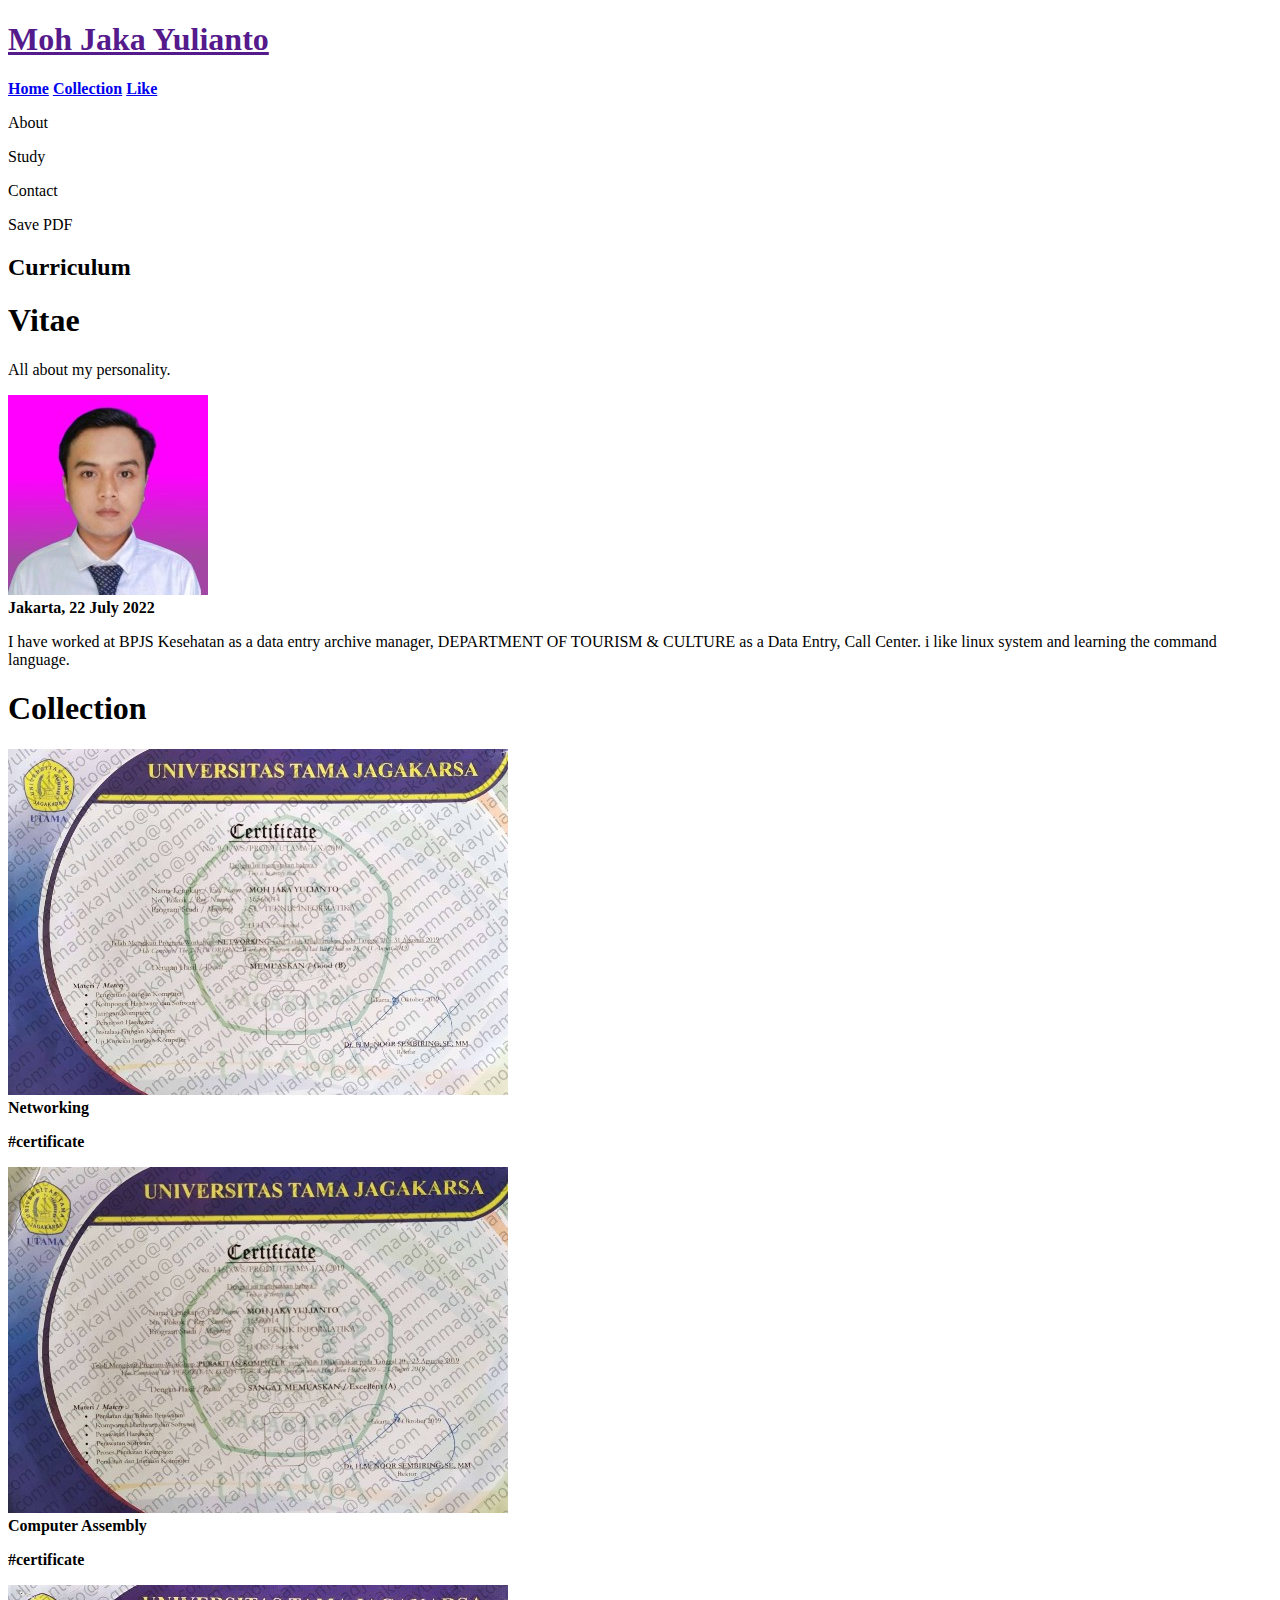
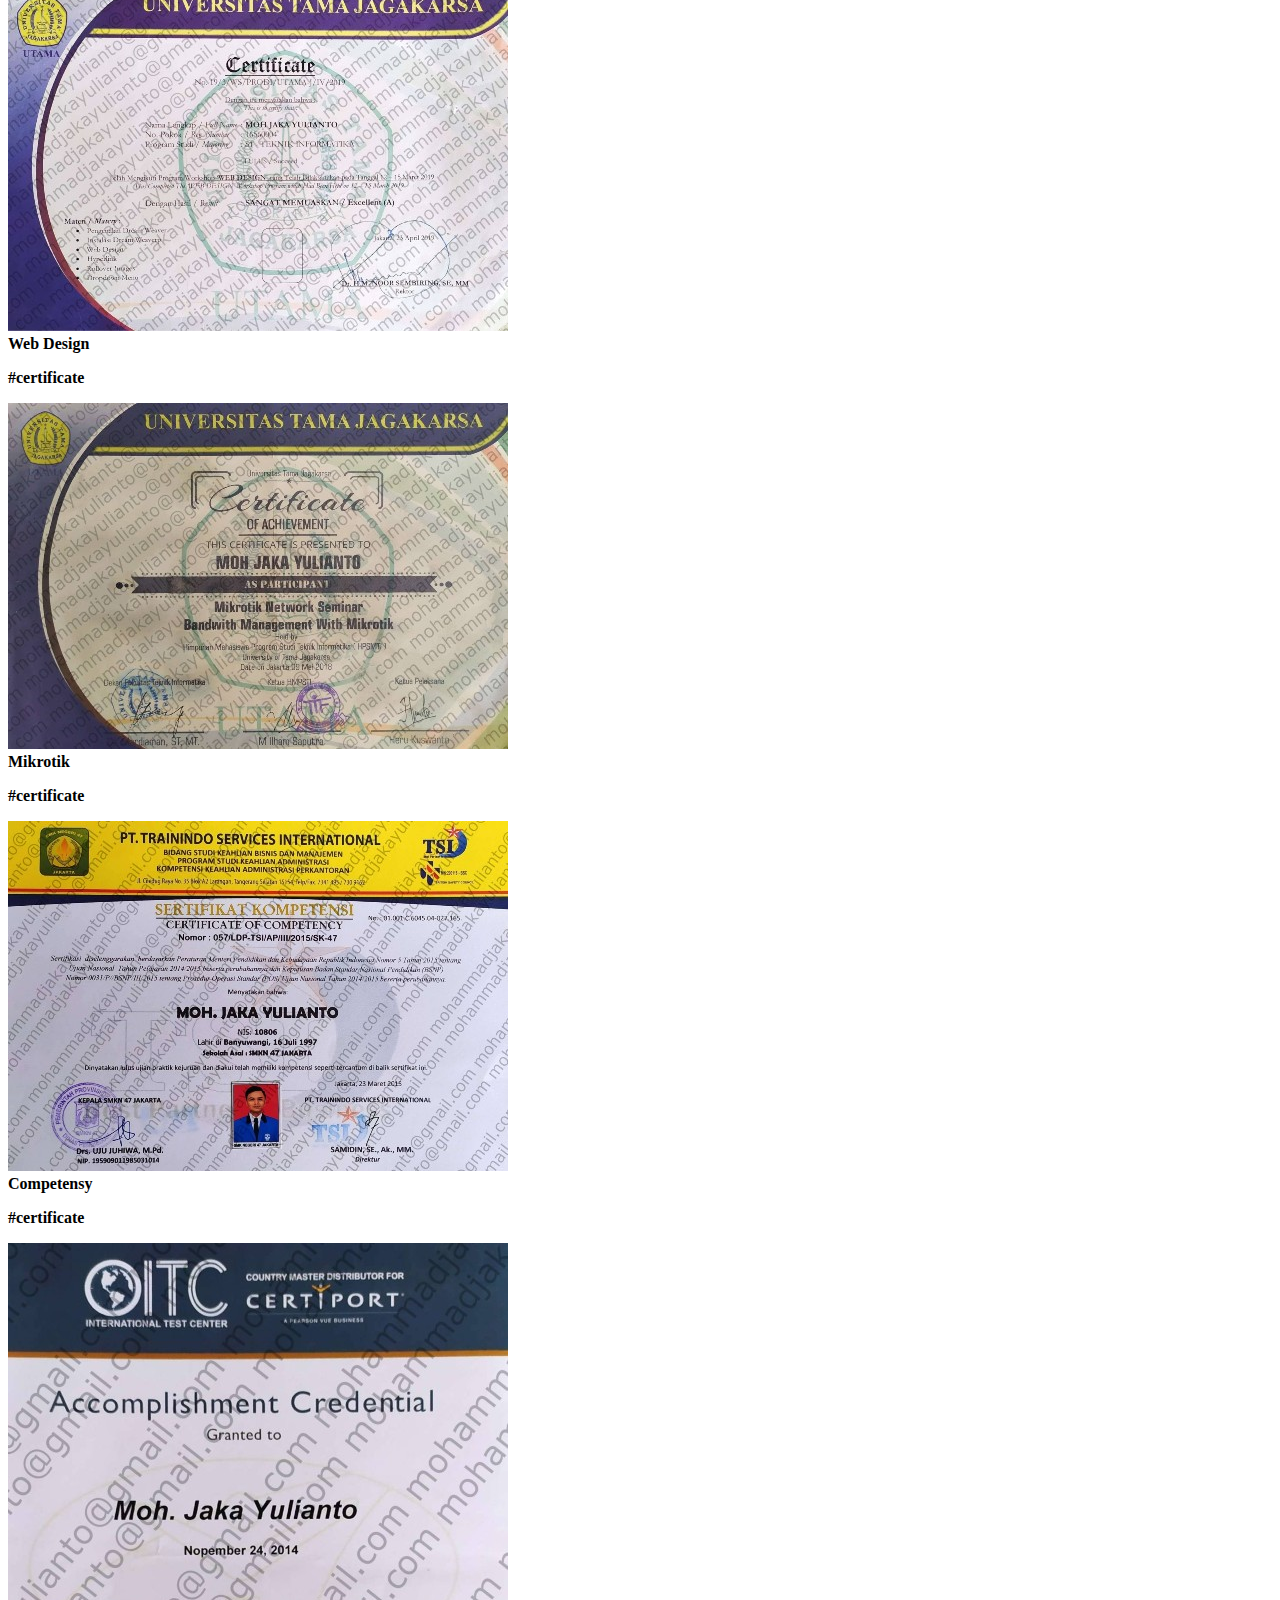
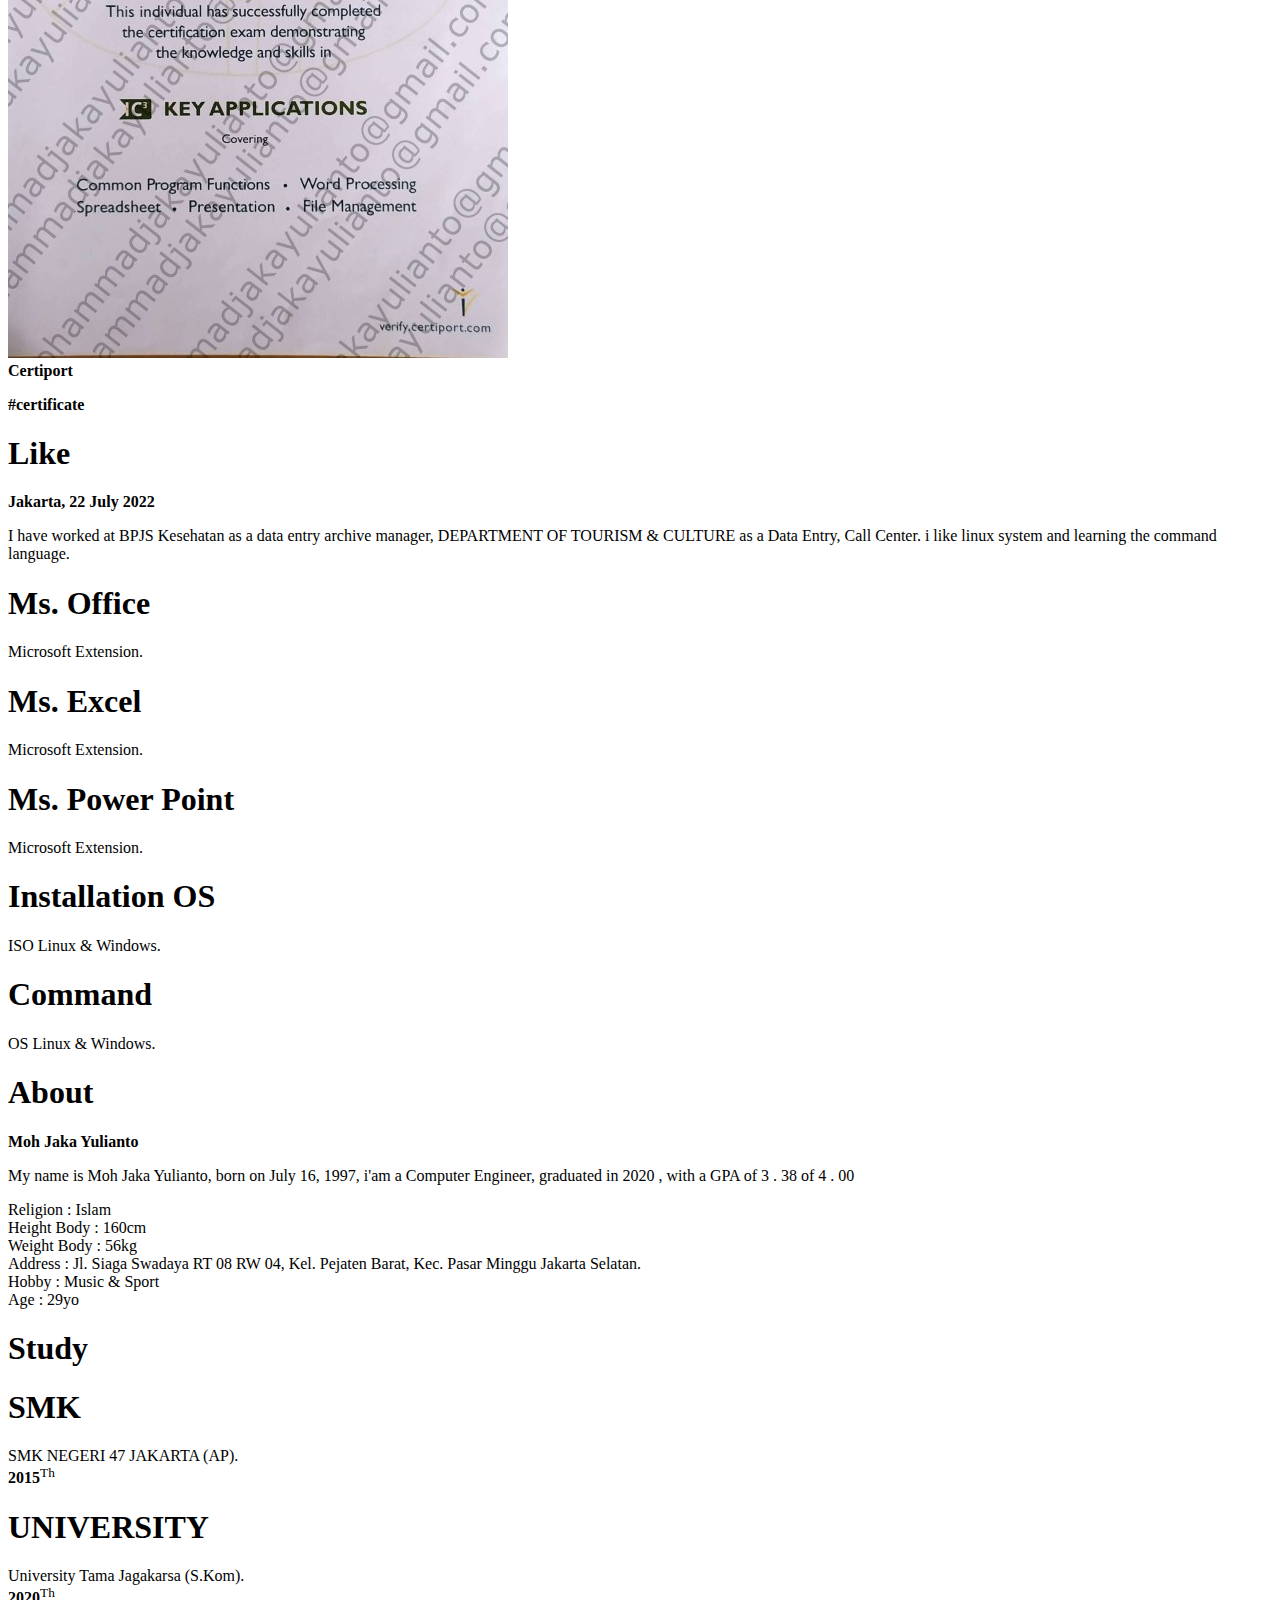
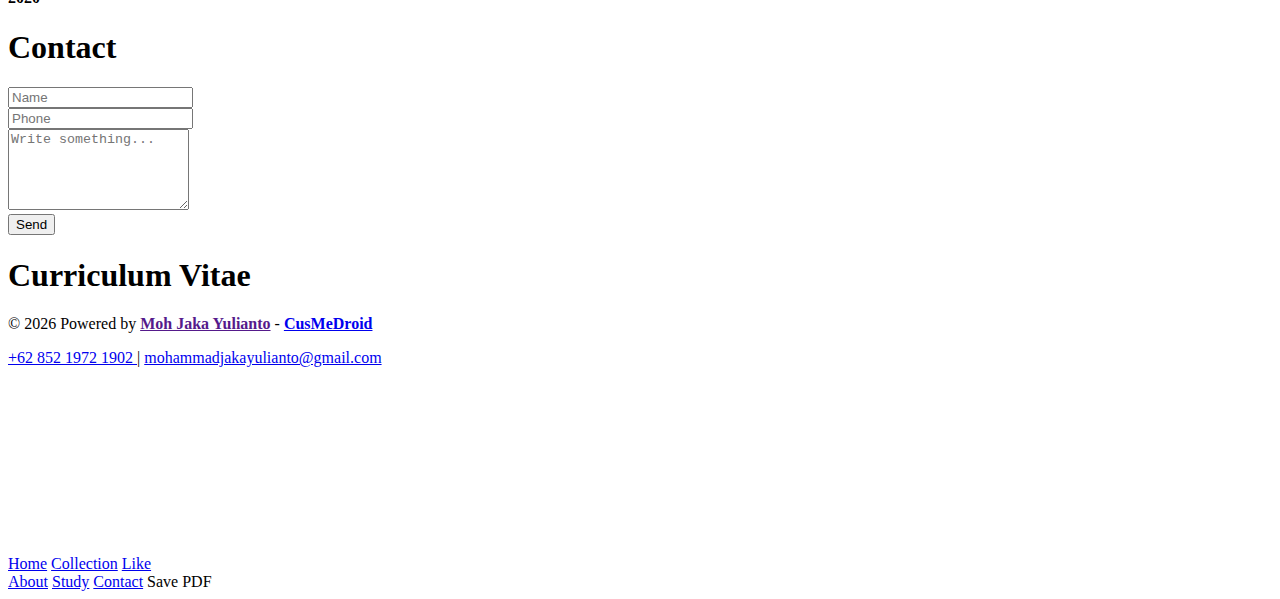
<file: mohjakayulianto/index.html>
<!DOCTYPE html>
<html lang="en">
    <head>
        <meta charset="UTF-8">
        <title>Moh Jaka Yulianto</title>
        <link rel="icon" type="image/x-icon" href="images/head.png">
        <link rel="apple-touch-icon" href="images/head.png">
        <link rel="manifest" href="manifest.json">
        <meta name="theme-color" content="#f4f4f4"/>
        <meta name="viewport" content="width=device-width, initial-scale=1">
        <meta name="description" content="Curriculum Vitae Moh Jaka Yulianto.">
        <meta name="keywords" content="cusmedroid, iyortml, learn php with cusmedroid, learn php with iyortml, cusmedroid android, cusmedroid developer, developer indonesia, made in indonesia, website, php, html, css, js, xml, java, api, apikey, mysqli, phpmyadmin, android studio, android-studio, Moh Jaka Yulianto, suryodwijayanto, portfolio, cv, curriculum vitae, profil, biography"/>
        <meta name="author" content="CusMeDroid">
        <meta property='og:image' content='images/head.png'>
        <meta property='og:image:type' content='image/jpeg'>
        <meta property='og:image:width' content='200'>
        <meta property='og:image:height' content='200'>
        <link rel="stylesheet" type="text/css" href="https://cusmedroid.github.io/css/style.css">
        <link rel="stylesheet" href="https://fonts.googleapis.com/css?family=Audiowide|Sofia|Trirong">
        <link rel="stylesheet" href="https://cusmedroid.github.io/fontawesome-4/css/font-awesome.min.css">
        <script type="text/javascript" src="https://cusmedroid.github.io/js/jquery-3.6.0.min.js"></script>
        <!-- Global site tag (gtag.js) - Google Analytics -->
        <script async src="https://www.googletagmanager.com/gtag/js?id=G-XH5ZCJD408"></script>
        <script>
          window.dataLayer = window.dataLayer || [];
          function gtag(){dataLayer.push(arguments);}
          gtag('js', new Date());

          gtag('config', 'G-XH5ZCJD408');
        </script>
    </head>
    <body id="myCopyright">
        <header class="magenta-bg-img">
            <nav class="animate-top">
                <div class="logo Audiowide">
                    <h1><a class="black" alt="Moh Jaka Yulianto" title="Moh Jaka Yulianto" href="">Moh Jaka Yulianto</a></h1>
                </div>
                <div class="nav Trirong">
                    <a title="Home" href="#"><b>Home</b></a>
                    <a title="Collection" href="#collection"><b>Collection</b></a>
                    <a title="Like" href="#like"><b>Like</b></a>
                    <a title="More" class="alks tooltip"><b><i class="fa fa-ellipsis-h" aria-hidden="true"></i></b>
                      <span class="tooltiptext">
                        <p title="About" onclick="mAbout()">About</p>
                        <p title="Study" onclick="mStudy()">Study</p>
                        <p title="Contact" onclick="mContact()">Contact</p>
                        <p title="Save PDF" onclick="mPdf()">Save PDF</p>
                      </span>
                    </a>
                </div>
                <div class="mtolpip"></div>
            </nav>
            <div class="row">
                <div class="column2 mk">
                    <div class="m1 animate-left">
                        <h2 class="gray Audiowide">Curriculum</h2>
                        <h1 class="Sofia">Vitae</h1>
                        <p class="lkas gray Trirong">All about my personality.</p>
                    </div>
                </div>
                <div class="column2">
                    <div class="m1 Trirong animate-zoom">
                        <img oncontextmenu="return false;" onkeydown="return false;" onmousedown="return false;" src="images/head.png" class="iimg circle magenta-grad-bg" alt="IyoRTML" title="IyoRTML">
                    </div>
                </div>
            </div>
        </header>
        <div class="sukron">
            <b class="padd-8 Audiowide animate-left">Jakarta, 22 July 2022</b>
            <p class="gray padd-8 Trirong animate-right">I have worked at BPJS Kesehatan as a data entry archive manager, DEPARTMENT OF TOURISM & CULTURE as a Data Entry, Call Center. i like linux system and learning the command language.
            </p>
        </div>
        <div class="main" id="collection">
            <h1 class="sugesto titlehome Audiowide animate-left"><i class="fa fa-picture-o" aria-hidden="true"></i> Collection</h1>
            <div class="row white-bg-mobile">
                <div class="column3">
                    <div class="card">
                        <a href="images/certificate_01.jpg" target="_blank">
                            <img oncontextmenu="return false;" onkeydown="return false;" onmousedown="return false;" class="card-img" src="images/certificate_01.jpg" alt="Certificate Networking Moh Jaka Yulianto" title="Certificate Networking Moh Jaka Yulianto">
                        </a>
                        <div class="padd-8">
                            <div class="Sofia"><b>Networking</b></div>
                            <p class="Trirong"><b>#certificate</b></p>
                        </div>
                    </div>
                </div>
                <div class="column3">
                    <div class="card">
                        <a href="images/certificate_02.jpg" target="_blank">
                            <img oncontextmenu="return false;" onkeydown="return false;" onmousedown="return false;" class="card-img" src="images/certificate_02.jpg" alt="Certificate Computer Assembly Moh Jaka Yulianto" title="Certificate Computer Assembly Moh Jaka Yulianto">
                        </a>
                        <div class="padd-8">
                            <div class="Sofia"><b>Computer Assembly</b></div>
                            <p class="Trirong"><b>#certificate</b></p>
                        </div>
                    </div>
                </div>
                <div class="column3">
                    <div class="card">
                        <a href="images/certificate_03.jpg" target="_blank">
                            <img oncontextmenu="return false;" onkeydown="return false;" onmousedown="return false;" class="card-img" src="images/certificate_03.jpg" alt="Certificate Web Design Moh Jaka Yulianto" title="Certificate Web Design Moh Jaka Yulianto">
                        </a>
                        <div class="padd-8">
                            <div class="Sofia"><b>Web Design</b></div>
                            <p class="Trirong"><b>#certificate</b></p>
                        </div>
                    </div>
                </div>
                <div class="column3">
                    <div class="card">
                        <a href="images/certificate_04.jpg" target="_blank">
                            <img oncontextmenu="return false;" onkeydown="return false;" onmousedown="return false;" class="card-img" src="images/certificate_04.jpg" alt="Certificate Mikrotik Moh Jaka Yulianto" title="Certificate Mikrotik Moh Jaka Yulianto">
                        </a>
                        <div class="padd-8">
                            <div class="Sofia"><b>Mikrotik</b></div>
                            <p class="Trirong"><b>#certificate</b></p>
                        </div>
                    </div>
                </div>
                <div class="column3">
                    <div class="card">
                        <a href="images/certificate_05.jpg" target="_blank">
                            <img oncontextmenu="return false;" onkeydown="return false;" onmousedown="return false;" class="card-img" src="images/certificate_05.jpg" alt="Certificate Competensy Moh Jaka Yulianto" title="Certificate Competensy Moh Jaka Yulianto">
                        </a>
                        <div class="padd-8">
                            <div class="Sofia"><b>Competensy</b></div>
                            <p class="Trirong"><b>#certificate</b></p>
                        </div>
                    </div>
                </div>
                <div class="column3">
                    <div class="card">
                        <a href="images/certificate_06.jpg" target="_blank">
                            <img oncontextmenu="return false;" onkeydown="return false;" onmousedown="return false;" class="card-img" src="images/certificate_06.jpg" alt="Certificate Certiport Moh Jaka Yulianto" title="Certificate Certiport Moh Jaka Yulianto">
                        </a>
                        <div class="padd-8">
                            <div class="Sofia"><b>Certiport</b></div>
                            <p class="Trirong"><b>#certificate</b></p>
                        </div>
                    </div>
                </div>
            </div>
        </div>
        <div class="main" id="like">
            <h1 class="sugesto titlehome Audiowide animate-left"><i class="fa fa-heart" aria-hidden="true"></i> Like</h1>
            <div class="alaau">
                <div class="card">
                    <b class="padd-8 Audiowide animate-left">Jakarta, 22 July 2022</b>
                    <p class="gray padd-8 Trirong animate-right">I have worked at BPJS Kesehatan as a data entry archive manager, DEPARTMENT OF TOURISM & CULTURE as a Data Entry, Call Center. i like linux system and learning the command language.
                    </p>
                </div>
            </div>
            <div class="row animate-left">
                <div class="column3">
                    <div class="card">
                        <h1 class="padd-8 Audiowide">Ms. Office</h1>
                        <p class="Trirong padd-8">Microsoft Extension.</p>
                    </div>
                </div>
                <div class="column3">
                    <div class="card">
                        <h1 class="padd-8 Audiowide">Ms. Excel</h1>
                        <p class="Trirong padd-8">Microsoft Extension.</p>
                    </div>
                </div>
                <div class="column3">
                    <div class="card">
                        <h1 class="padd-8 Audiowide">Ms. Power Point</h1>
                        <p class="Trirong padd-8">Microsoft Extension.</p>
                    </div>
                </div>
            </div>
            <div class="row animate-right">
                <div class="column2">
                    <div class="card">
                        <h1 class="padd-8 Audiowide">Installation OS</h1>
                        <p class="Trirong padd-8">ISO Linux & Windows.</p>
                    </div>
                </div>
                <div class="column2">
                    <div class="card">
                        <h1 class="padd-8 Audiowide">Command</h1>
                        <p class="Trirong padd-8">OS Linux & Windows.</p>
                    </div>
                </div>
            </div>
        </div>
        <div class="main white-bg-mobile" id="about">
            <h1 class="sugesto titlehome Audiowide animate-left"><i class="fa fa-info-circle" aria-hidden="true"></i> About</h1>
            <div class="lko">
                <div class="card">
                    <b class="padd-8 Audiowide animate-left">Moh Jaka Yulianto</b>
                    <p class="gray padd-8 Trirong animate-right"><i class="fa fa-quote-left" aria-hidden="true"></i> My name is Moh Jaka Yulianto, born on July 16, 1997, i'am a Computer Engineer, graduated in 2020 , with a GPA of 3 . 38 of 4 . 00 <i class="fa fa-quote-right" aria-hidden="true"></i></p>
                    <p class="padd-8 Audiowide animate-left">
                        Religion : Islam<br>
                        Height Body : 160cm<br>
                        Weight Body : 56kg<br>
                        Address : Jl. Siaga Swadaya RT 08 RW 04, Kel. Pejaten Barat, Kec. Pasar Minggu Jakarta Selatan.<br>
                        Hobby : Music & Sport<br>
                        Age : <span id='myold'></span>yo
                    </p>
                </div>
            </div>
        </div>
        <div class="main" id="study">
            <h1 class="sugesto titlehome Audiowide animate-left"><i class="fa fa-graduation-cap" aria-hidden="true"></i> Study</h1>
            <div class="row animate-right">
                <div class="column2">
                    <div class="card">
                        <h1 class="padd-8 Audiowide">SMK</h1>
                        <p class="Trirong padd-8">SMK NEGERI 47 JAKARTA (AP).<br>
                        <b>2015</b><sup>Th</sup></p>
                    </div>
                </div>
                <div class="column2">
                    <div class="card">
                        <h1 class="padd-8 Audiowide">UNIVERSITY</h1>
                        <p class="Trirong padd-8">University Tama Jagakarsa (S.Kom).<br>
                        <b>2020</b><sup>Th</sup></p>
                    </div>
                </div>
            </div>
        </div>
        <div class="main white-bg-mobile mabo" id="contact">
            <h1 class="sugesto titlehome Audiowide animate-left"><i class="fa fa-inbox" aria-hidden="true"></i> Contact</h1>
            <div class="row Trirong">
                <div class="column2">
                    <input class="my-input-text" type="text" name="name" id="name" placeholder="Name">
                </div>
                <div class="column2">
                    <input class="my-input-text" type="tel" name="phone" id="phone" placeholder="Phone">
                </div>
            </div>
            <div class="lkoo">
                <textarea class="my-input-text" name="subject" placeholder="Write something..." id="subject" rows="5"></textarea>
            </div>
            <div class="lkoo">
                <input class="my-input-submit Audiowide magenta-grad-bg-btn" type="submit" name="submit" onclick="submitFunc()" value="Send">
            </div>
        </div>

        <footer class="magenta-grad-bg">
            <h1 class="padd-8 Audiowide animate-left">Curriculum Vitae</h1>
            <p class="Trirong animate-right">&copy; <script>document.write(new Date().getFullYear())</script> Powered by <a class="white" alt="Moh Jaka Yulianto" title="Moh Jaka Yulianto" href=""><b>Moh Jaka Yulianto</b></a> - <a class="white" alt="CusMeDroid" title="CusMeDroid" href="../../"><b>CusMeDroid</b></a></p>
            <p class="padd-8 Trirong"><a alt="Phone Moh Jaka Yulianto" title="Phone Moh Jaka Yulianto" class="white" href="tel:+6285219721902"><i class="fa fa-phone" aria-hidden="true"></i> +62 852 1972 1902 </a> | <a alt="Email Moh Jaka Yulianto" title="Email Moh Jaka Yulianto" class="white" href="mailto:mohammadjakayulianto@gmail.com"><i class="fa fa-envelope" aria-hidden="true"></i> mohammadjakayulianto@gmail.com</a></p>
            <div class="sp-footers"></div>
        </footer>

        <!-- Music Embed YT -->
        <iframe id="music-video" src="https://www.youtube.com/embed/8Md-VUivfis?enablejsapi=1&html5=1" allow="accelerometer; autoplay; clipboard-write; encrypted-media; gyroscope; picture-in-picture" frameborder="0" allowfullscreen></iframe>

        <div class="deksmus">
            <a title="Play" id="musicpl" class="magenta">
                <i class="fa fa-play mus" aria-hidden="true"></i>
            </a>
            <a title="Pause" id="musicpa">
                <i class="fa fa-pause mus" aria-hidden="true"></i>
            </a>
        </div>

        <div class='header animate-bottom'>
            <div class='me-bottom-bar' align='center'>
                <a onclick='meHome()' title='Home' class='me-menu-item me-current'><i class='fa fa-home' aria-hidden='true'></i></a>
                <a onclick='meCollect()' title='Collection' class='me-menu-item'><i class='fa fa-picture-o' aria-hidden='true' style='margin-left: -1px;'></i></a>
                <a onclick='meLike()' title='Like' class='me-menu-item'><i class='fa fa-heart' aria-hidden='true' style='margin-left: -1px;'></i></a>
                <a class='me-nav-indicator'></a>
                <a title='Play/Pause' class='me-menu-item'>
                    <i class='fa fa-play' aria-hidden='true' id='musicp2'></i>
                    <i class='fa fa-pause' aria-hidden='true' style='margin-right: -2px;' id='musicpa2'></i>
                </a>
            </div>
        </div>

        <div class="memenu" id="smenu" onclick="myFunction(this)">
            <div id="bar1" class="bar1"></div>
            <div id="bar2" class="bar2"></div>
            <div id="bar3" class="bar3"></div>
        </div>

        <div id="cmenu" class="memenu-content Trirong">
            <div class="memenupoa">
                <a href="#">Home</a>
                <a href="#collection">Collection</a>
                <a href="#like">Like</a>
            </div>
            <a href="#about">About</a>
            <a href="#study">Study</a>
            <a href="#contact">Contact</a>
            <a onclick="mPdf()">Save PDF</a>
        </div>
        
        <script type='text/javascript' src='https://cusmedroid.github.io/js/disclaimer.js'></script>
        <script type='text/javascript' src='https://cusmedroid.github.io/js/me-menu-jQuery.js'></script>
        <script type='text/javascript' src='https://cusmedroid.github.io/js/me_nav_bottom.js'></script>
        <script type="text/javascript" src="jquery/cv-jQuery.js"></script>
        <script type="text/javascript" src="https://cusmedroid.github.io/js/cv-jQuery.js"></script>
    </body>
</html>
</file>
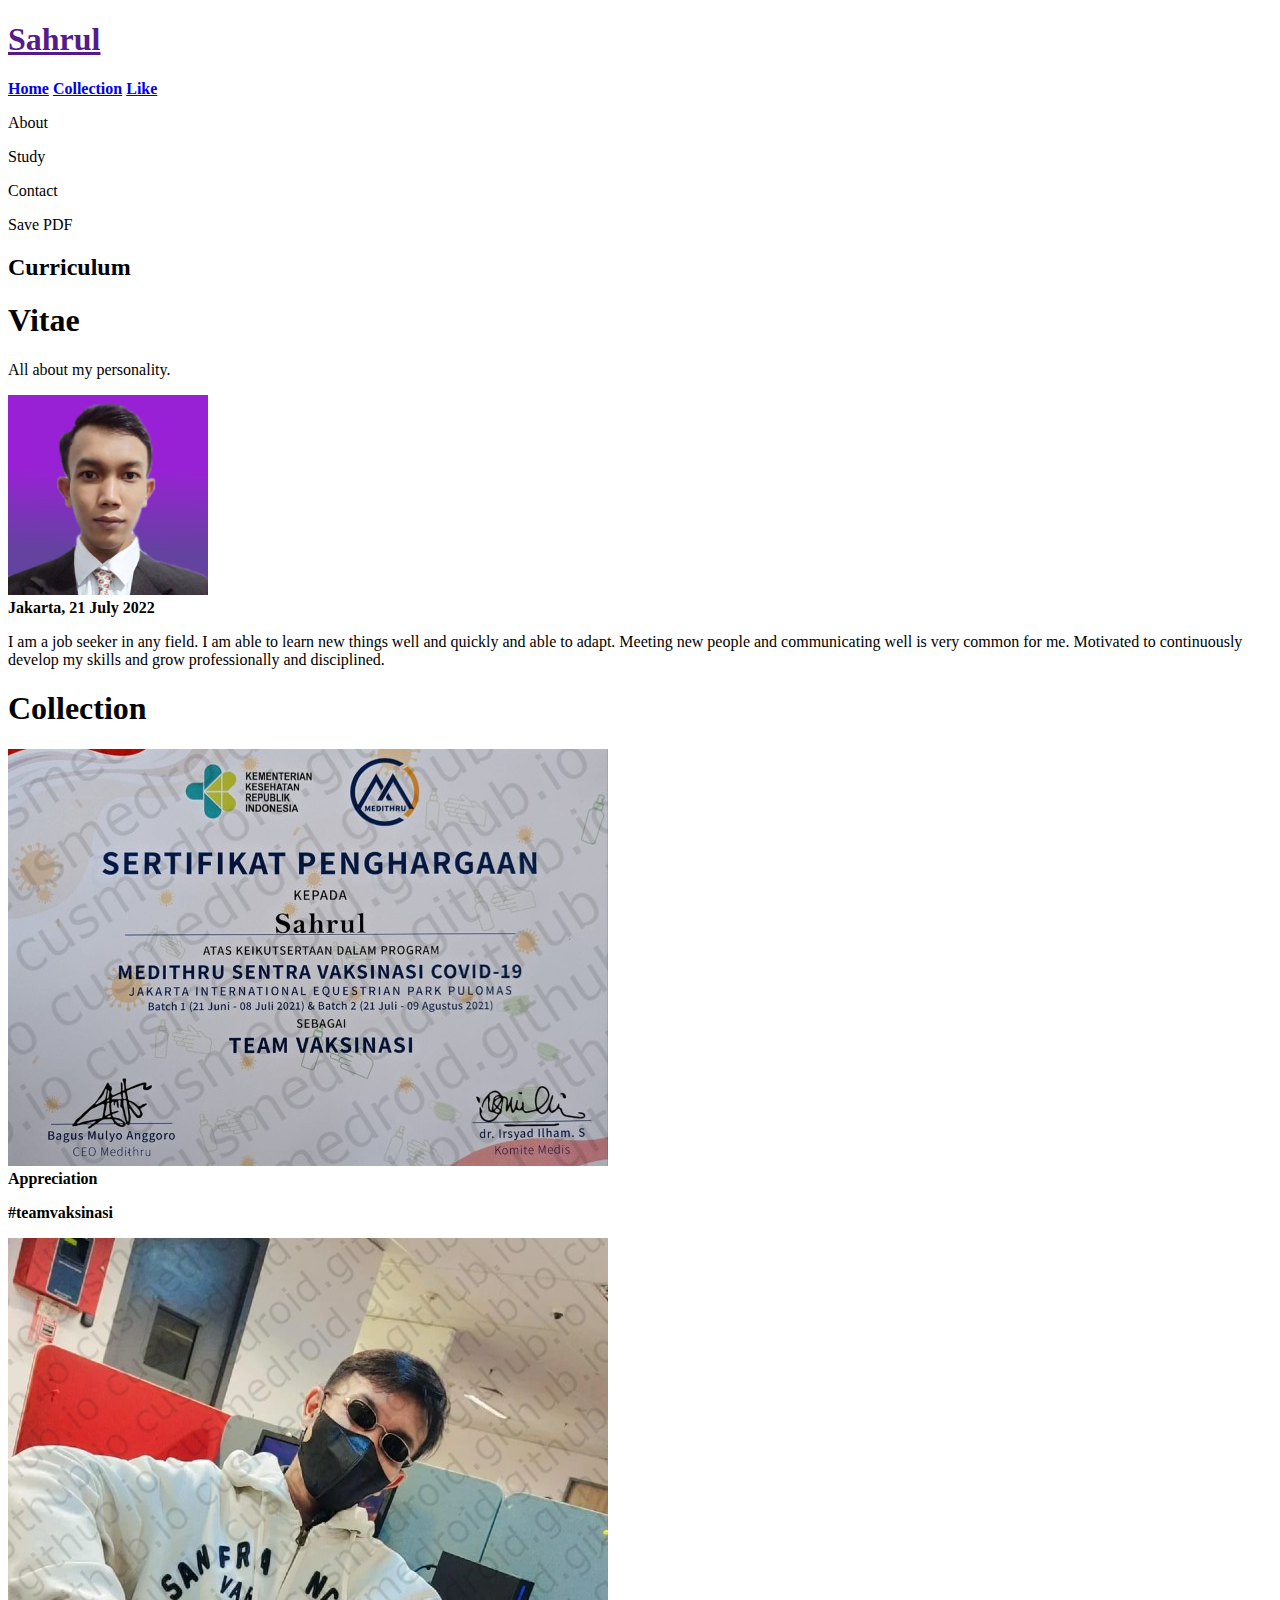
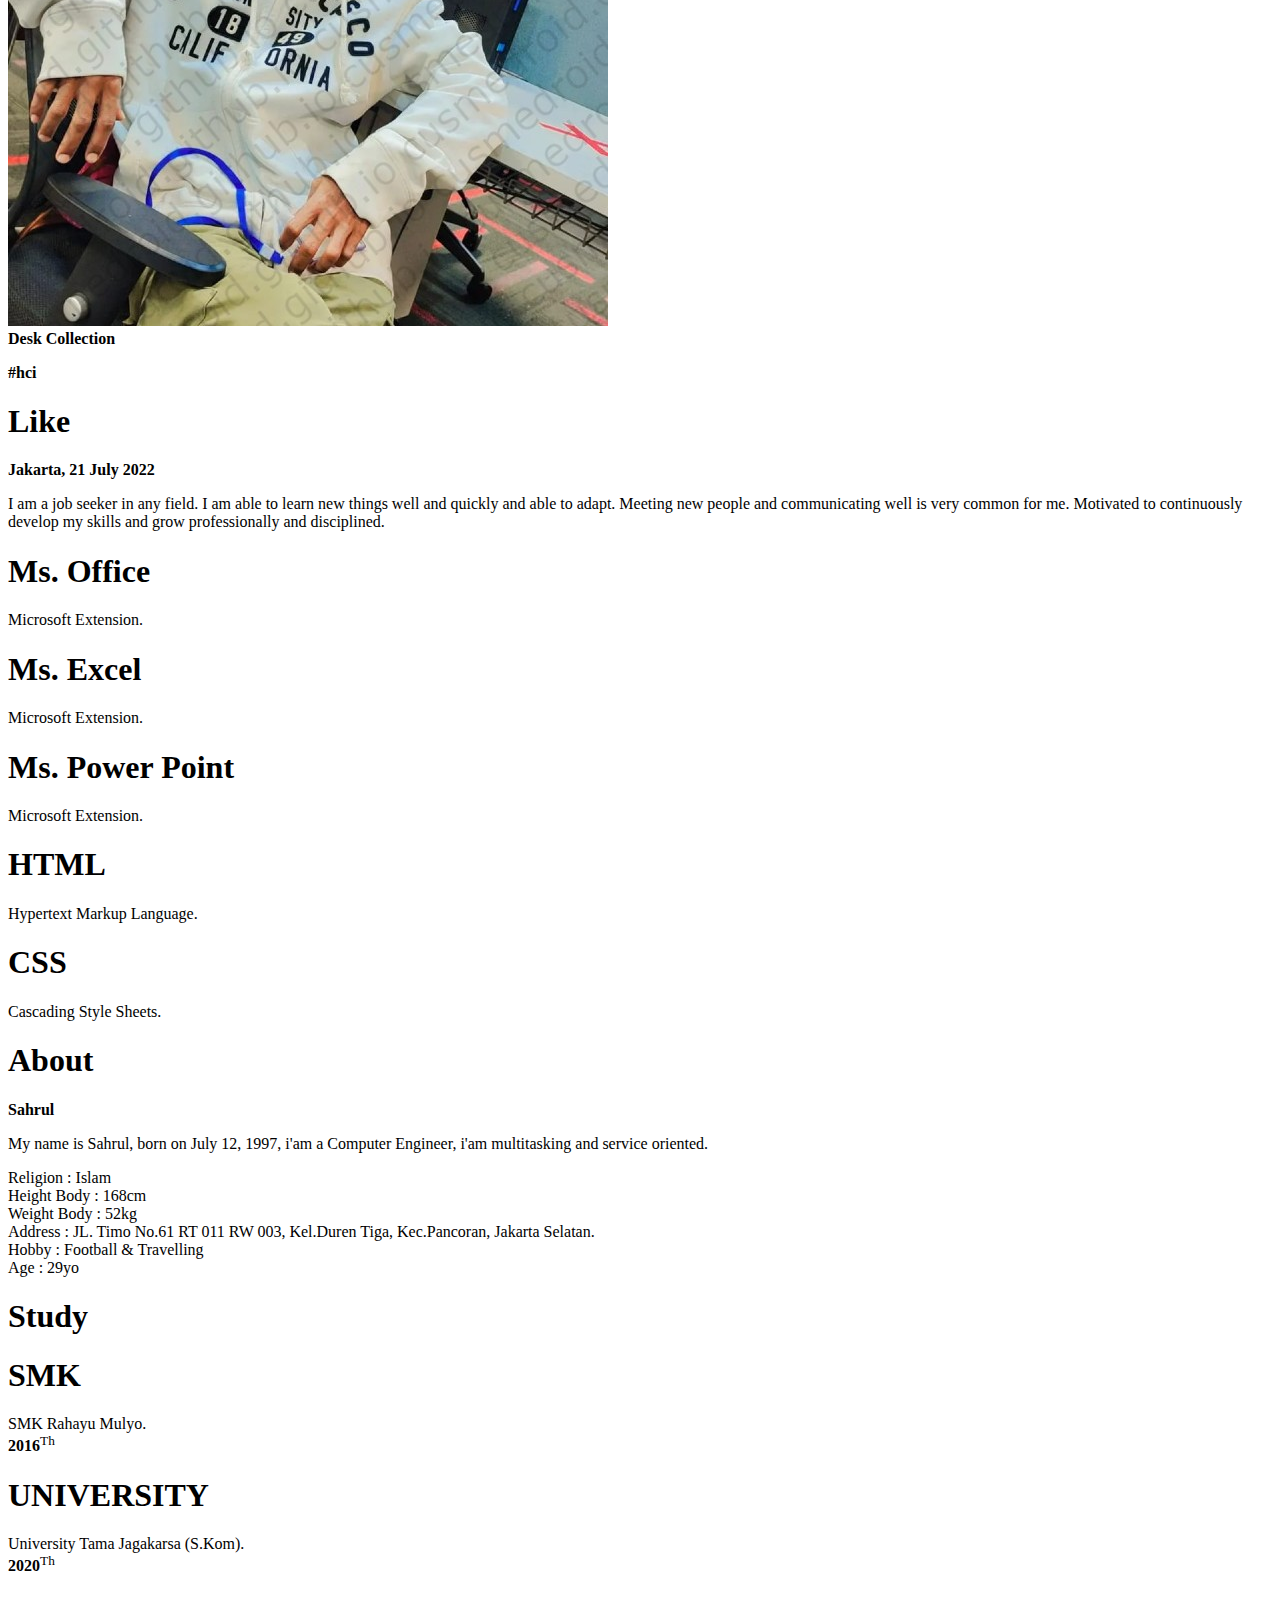
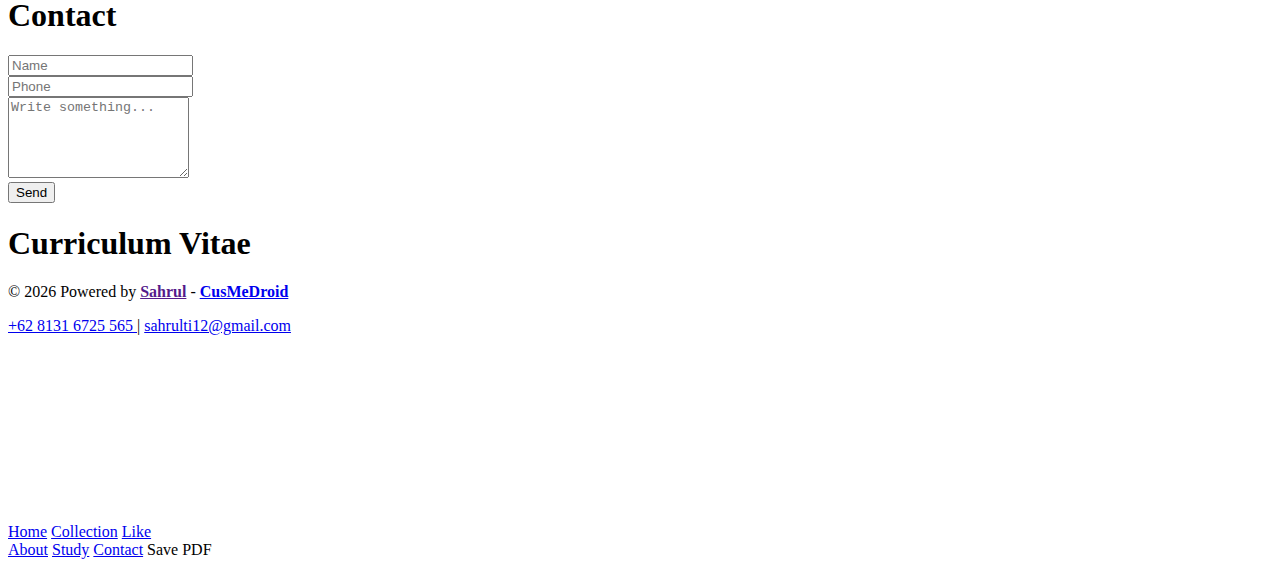
<file: sahrul/index.html>
<!DOCTYPE html>
<html lang="en">
    <head>
        <meta charset="UTF-8">
        <title>Sahrul</title>
        <link rel="icon" type="image/x-icon" href="images/head.png">
        <link rel="apple-touch-icon" href="images/head.png">
        <link rel="manifest" href="manifest.json">
        <meta name="theme-color" content="#f4f4f4"/>
        <meta name="viewport" content="width=device-width, initial-scale=1">
        <meta name="description" content="Curriculum Vitae Sahrul.">
        <meta name="keywords" content="cusmedroid, iyortml, learn php with cusmedroid, learn php with iyortml, cusmedroid android, cusmedroid developer, developer indonesia, made in indonesia, website, php, html, css, js, xml, java, api, apikey, mysqli, phpmyadmin, android studio, android-studio, Sahrul, suryodwijayanto, portfolio, cv, curriculum vitae, profil, biography"/>
        <meta name="author" content="CusMeDroid">
        <meta property='og:image' content='images/head.png'>
        <meta property='og:image:type' content='image/jpeg'>
        <meta property='og:image:width' content='200'>
        <meta property='og:image:height' content='200'>
        <link rel="stylesheet" type="text/css" href="https://cusmedroid.github.io/css/style.css">
        <link rel="stylesheet" href="https://fonts.googleapis.com/css?family=Audiowide|Sofia|Trirong">
        <link rel="stylesheet" href="https://cusmedroid.github.io/fontawesome-4/css/font-awesome.min.css">
        <script type="text/javascript" src="https://cusmedroid.github.io/js/jquery-3.6.0.min.js"></script>
        <!-- Global site tag (gtag.js) - Google Analytics -->
        <script async src="https://www.googletagmanager.com/gtag/js?id=G-XH5ZCJD408"></script>
        <script>
          window.dataLayer = window.dataLayer || [];
          function gtag(){dataLayer.push(arguments);}
          gtag('js', new Date());

          gtag('config', 'G-XH5ZCJD408');
        </script>
    </head>
    <body id="myCopyright">
        <header class="violet-bg-img">
            <nav class="animate-top">
                <div class="logo Audiowide">
                    <h1><a class="black" alt="Sahrul" title="Sahrul" href="">Sahrul</a></h1>
                </div>
                <div class="nav Trirong">
                    <a title="Home" href="#"><b>Home</b></a>
                    <a title="Collection" href="#collection"><b>Collection</b></a>
                    <a title="Like" href="#like"><b>Like</b></a>
                    <a title="More" class="alks tooltip"><b><i class="fa fa-ellipsis-h" aria-hidden="true"></i></b>
                      <span class="tooltiptext">
                        <p title="About" onclick="mAbout()">About</p>
                        <p title="Study" onclick="mStudy()">Study</p>
                        <p title="Contact" onclick="mContact()">Contact</p>
                        <p title="Save PDF" onclick="mPdf()">Save PDF</p>
                      </span>
                    </a>
                </div>
                <div class="mtolpip"></div>
            </nav>
            <div class="row">
                <div class="column2 mk">
                    <div class="m1 animate-left">
                        <h2 class="gray Audiowide">Curriculum</h2>
                        <h1 class="Sofia">Vitae</h1>
                        <p class="lkas gray Trirong">All about my personality.</p>
                    </div>
                </div>
                <div class="column2">
                    <div class="m1 Trirong animate-zoom">
                        <img oncontextmenu="return false;" onkeydown="return false;" onmousedown="return false;" src="images/head.png" class="iimg circle violet-grad-bg" alt="IyoRTML" title="IyoRTML">
                    </div>
                </div>
            </div>
        </header>
        <div class="sukron">
            <b class="padd-8 Audiowide animate-left">Jakarta, 21 July 2022</b>
            <p class="gray padd-8 Trirong animate-right">I am a job seeker in any field. I am able to learn new things well and quickly and able to adapt. Meeting new people and communicating well is very common for me. Motivated to continuously develop my skills and grow professionally and disciplined.
            </p>
        </div>
        <div class="main" id="collection">
            <h1 class="sugesto titlehome Audiowide animate-left"><i class="fa fa-picture-o" aria-hidden="true"></i> Collection</h1>
            <div class="row white-bg-mobile">
                <div class="column2">
                    <div class="card">
                        <a href="images/appre_01.jpg" target="_blank">
                            <img oncontextmenu="return false;" onkeydown="return false;" onmousedown="return false;" class="card-img" src="images/appre_01.jpg" alt="Appreciation Team Vaksinasi Sahrul" title="Appreciation Team Vaksinasi Sahrul">
                        </a>
                        <div class="padd-8">
                            <div class="Sofia"><b>Appreciation</b></div>
                            <p class="Trirong"><b>#teamvaksinasi</b></p>
                        </div>
                    </div>
                </div>
                <div class="column2">
                    <div class="card">
                        <a href="images/temp_img_001.jpg" target="_blank">
                            <img oncontextmenu="return false;" onkeydown="return false;" onmousedown="return false;" class="card-img" src="images/temp_img_001.jpg" alt="HCI Sahrul" title="HCI Sahrul">
                        </a>
                        <div class="padd-8">
                            <div class="Sofia"><b>Desk Collection</b></div>
                            <p class="Trirong"><b>#hci</b></p>
                        </div>
                    </div>
                </div>
            </div>
        </div>
        <div class="main" id="like">
            <h1 class="sugesto titlehome Audiowide animate-left"><i class="fa fa-heart" aria-hidden="true"></i> Like</h1>
            <div class="alaau">
                <div class="card">
                    <b class="padd-8 Audiowide animate-left">Jakarta, 21 July 2022</b>
                    <p class="gray padd-8 Trirong animate-right">I am a job seeker in any field. I am able to learn new things well and quickly and able to adapt. Meeting new people and communicating well is very common for me. Motivated to continuously develop my skills and grow professionally and disciplined.
                    </p>
                </div>
            </div>
            <div class="row animate-left">
                <div class="column3">
                    <div class="card">
                        <h1 class="padd-8 Audiowide">Ms. Office</h1>
                        <p class="Trirong padd-8">Microsoft Extension.</p>
                    </div>
                </div>
                <div class="column3">
                    <div class="card">
                        <h1 class="padd-8 Audiowide">Ms. Excel</h1>
                        <p class="Trirong padd-8">Microsoft Extension.</p>
                    </div>
                </div>
                <div class="column3">
                    <div class="card">
                        <h1 class="padd-8 Audiowide">Ms. Power Point</h1>
                        <p class="Trirong padd-8">Microsoft Extension.</p>
                    </div>
                </div>
            </div>
            <div class="row animate-right">
                <div class="column2">
                    <div class="card">
                        <h1 class="padd-8 Audiowide">HTML</h1>
                        <p class="Trirong padd-8">Hypertext Markup Language.</p>
                    </div>
                </div>
                <div class="column2">
                    <div class="card">
                        <h1 class="padd-8 Audiowide">CSS</h1>
                        <p class="Trirong padd-8">Cascading Style Sheets.</p>
                    </div>
                </div>
            </div>
        </div>
        <div class="main white-bg-mobile" id="about">
            <h1 class="sugesto titlehome Audiowide animate-left"><i class="fa fa-info-circle" aria-hidden="true"></i> About</h1>
            <div class="lko">
                <div class="card">
                    <b class="padd-8 Audiowide animate-left">Sahrul</b>
                    <p class="gray padd-8 Trirong animate-right"><i class="fa fa-quote-left" aria-hidden="true"></i> My name is Sahrul, born on July 12, 1997, i'am a Computer Engineer, i'am multitasking and service oriented. <i class="fa fa-quote-right" aria-hidden="true"></i></p>
                    <p class="padd-8 Audiowide animate-left">
                        Religion : Islam<br>
                        Height Body : 168cm<br>
                        Weight Body : 52kg<br>
                        Address : JL. Timo No.61 RT 011 RW 003, Kel.Duren Tiga, Kec.Pancoran, Jakarta Selatan. <br>
                        Hobby : Football & Travelling<br>
                        Age : <span id='myold'></span>yo
                    </p>
                </div>
            </div>
        </div>
        <div class="main" id="study">
            <h1 class="sugesto titlehome Audiowide animate-left"><i class="fa fa-graduation-cap" aria-hidden="true"></i> Study</h1>
            <div class="row animate-right">
                <div class="column2">
                    <div class="card">
                        <h1 class="padd-8 Audiowide">SMK</h1>
                        <p class="Trirong padd-8">SMK Rahayu Mulyo.<br>
                        <b>2016</b><sup>Th</sup></p>
                    </div>
                </div>
                <div class="column2">
                    <div class="card">
                        <h1 class="padd-8 Audiowide">UNIVERSITY</h1>
                        <p class="Trirong padd-8">University Tama Jagakarsa (S.Kom).<br>
                        <b>2020</b><sup>Th</sup></p>
                    </div>
                </div>
            </div>
        </div>
        <div class="main white-bg-mobile mabo" id="contact">
            <h1 class="sugesto titlehome Audiowide animate-left"><i class="fa fa-inbox" aria-hidden="true"></i> Contact</h1>
            <div class="row Trirong">
                <div class="column2">
                    <input class="my-input-text" type="text" name="name" id="name" placeholder="Name">
                </div>
                <div class="column2">
                    <input class="my-input-text" type="tel" name="phone" id="phone" placeholder="Phone">
                </div>
            </div>
            <div class="lkoo">
                <textarea class="my-input-text" name="subject" placeholder="Write something..." id="subject" rows="5"></textarea>
            </div>
            <div class="lkoo">
                <input class="my-input-submit Audiowide violet-grad-bg-btn" type="submit" name="submit" onclick="submitFunc()" value="Send">
            </div>
        </div>

        <footer class="violet-grad-bg">
            <h1 class="padd-8 Audiowide animate-left">Curriculum Vitae</h1>
            <p class="Trirong animate-right">&copy; <script>document.write(new Date().getFullYear())</script> Powered by <a class="white" alt="Sahrul" title="Sahrul" href=""><b>Sahrul</b></a> - <a class="white" alt="CusMeDroid" title="CusMeDroid" href="../../"><b>CusMeDroid</b></a></p>
            <p class="padd-8 Trirong"><a alt="Phone Sahrul" title="Phone Sahrul" class="white" href="tel:+6281316725565"><i class="fa fa-phone" aria-hidden="true"></i> +62 8131 6725 565 </a> | <a alt="Email Sahrul" title="Email Sahrul" class="white" href="mailto:sahrulti12@gmail.com"><i class="fa fa-envelope" aria-hidden="true"></i> sahrulti12@gmail.com</a></p>
            <div class="sp-footers"></div>
        </footer>

        <!-- Music Embed YT -->
        <iframe id="music-video" src="https://www.youtube.com/embed/SlPhMPnQ58k?enablejsapi=1&html5=1" allow="accelerometer; autoplay; clipboard-write; encrypted-media; gyroscope; picture-in-picture" frameborder="0" allowfullscreen></iframe>

        <div class="deksmus">
            <a title="Play" id="musicpl" class="violet">
                <i class="fa fa-play mus" aria-hidden="true"></i>
            </a>
            <a title="Pause" id="musicpa">
                <i class="fa fa-pause mus" aria-hidden="true"></i>
            </a>
        </div>

        <div class='header animate-bottom'>
            <div class='me-bottom-bar' align='center'>
                <a onclick='meHome()' title='Home' class='me-menu-item me-current'><i class='fa fa-home' aria-hidden='true'></i></a>
                <a onclick='meCollect()' title='Collection' class='me-menu-item'><i class='fa fa-picture-o' aria-hidden='true' style='margin-left: -1px;'></i></a>
                <a onclick='meLike()' title='Like' class='me-menu-item'><i class='fa fa-heart' aria-hidden='true' style='margin-left: -1px;'></i></a>
                <a class='me-nav-indicator'></a>
                <a title='Play/Pause' class='me-menu-item'>
                    <i class='fa fa-play' aria-hidden='true' id='musicp2'></i>
                    <i class='fa fa-pause' aria-hidden='true' style='margin-right: -2px;' id='musicpa2'></i>
                </a>
            </div>
        </div>

        <div class="memenu" id="smenu" onclick="myFunction(this)">
            <div id="bar1" class="bar1"></div>
            <div id="bar2" class="bar2"></div>
            <div id="bar3" class="bar3"></div>
        </div>

        <div id="cmenu" class="memenu-content Trirong">
            <div class="memenupoa">
                <a href="#">Home</a>
                <a href="#collection">Collection</a>
                <a href="#like">Like</a>
            </div>
            <a href="#about">About</a>
            <a href="#study">Study</a>
            <a href="#contact">Contact</a>
            <a onclick="mPdf()">Save PDF</a>
        </div>
        
        <script type='text/javascript' src='https://cusmedroid.github.io/js/disclaimer.js'></script>
        <script type='text/javascript' src='https://cusmedroid.github.io/js/me-menu-jQuery.js'></script>
        <script type='text/javascript' src='https://cusmedroid.github.io/js/me_nav_bottom.js'></script>
        <script type="text/javascript" src="jquery/cv-jQuery.js"></script>
        <script type="text/javascript" src="https://cusmedroid.github.io/js/cv-jQuery.js"></script>
    </body>
</html>
</file>
